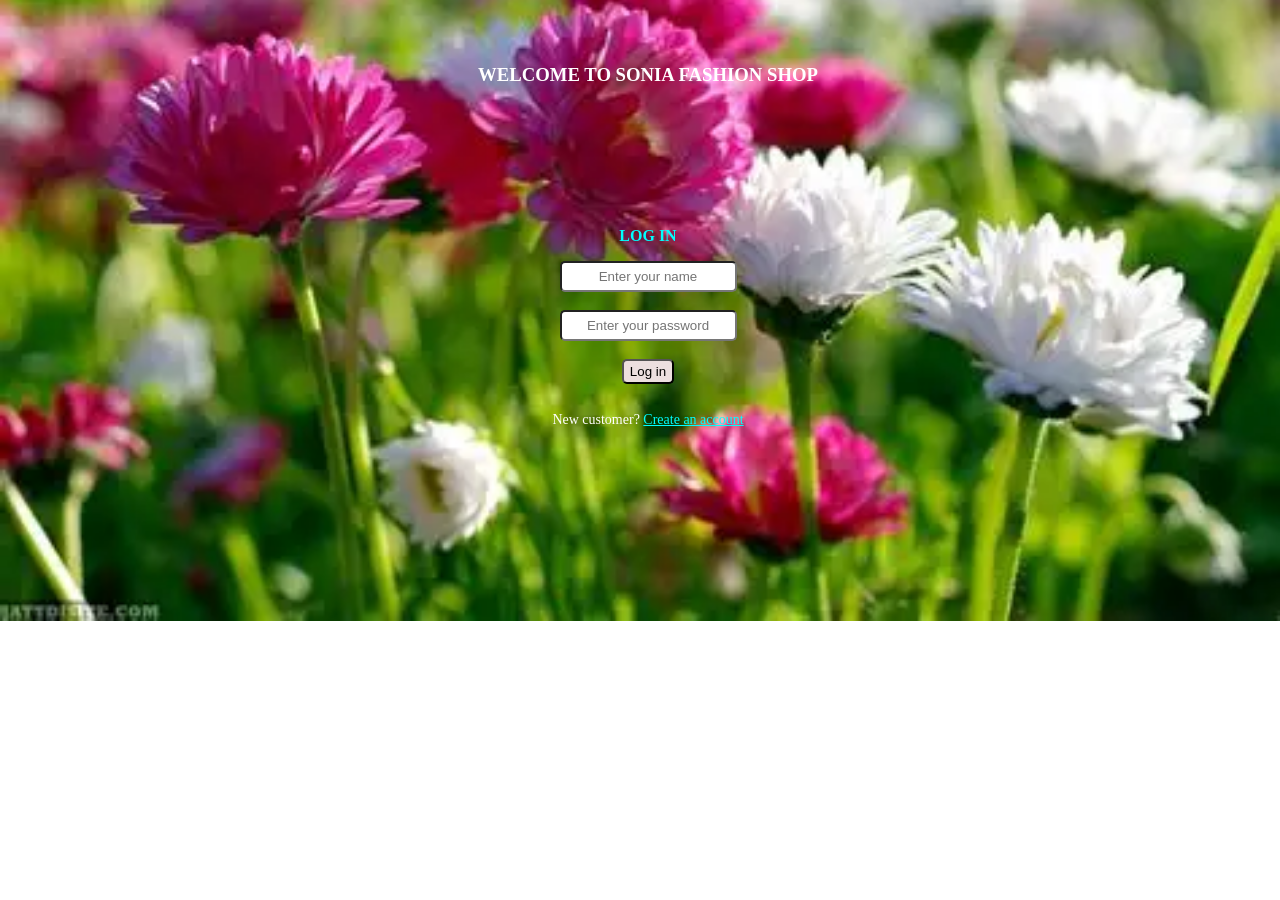
<file: index.html>
<!DOCTYPE html>
<html lang="en">
<head>
    <meta charset="UTF-8">
    <meta name="viewport" content="width=device-width, initial-scale=1.0">
    <title>flower project</title>
    <link rel="stylesheet" href="style.css">
    <link rel="stylesheet" href="index.css">
    
</head>
<body>
    <video autoplay muted loop id="bg-video">
    <source src="vide.mp4" type="video/mp4">
</video>
<div class="content">
    <nav>
    <a href="index.html">Home</a>
    <a href="flower birthday.html">Birthday Flowers</a>
    <a href="symp.html">Sympathy</a>
    <a href="gifl flower.html">Gift Flowers</a>
    <a href="contact.html">Contact Us</a>
    <a href="cart.html">🛒Cart (<span id="cart-count">0</span>)</a>
    <a href="log in.html">Log Out</a>
    
</nav>
    <p >At our flower shop,we believe every bloom tells a story.<br>
        we are passionate about bringing beauty,freshness and <br>emotion into
    every arrangment we create.from elegant bouquetes to custom <br>floral
designs,our flowers are carefully selected to ensure<br> quality,color and long
lasting frshness.</p>

<div class="about-img">
    <img src="1.webp">
</div>
<p>Whether you are celebrating a special moment,expressing love,<br>
    offering confort,or simply brightening someone's day,we are<br>here 
to help you it perfectly with flowers🌸🌹💐</p>
<div>
<script src="script.js"></script>
    
</body>
</html>
</file>
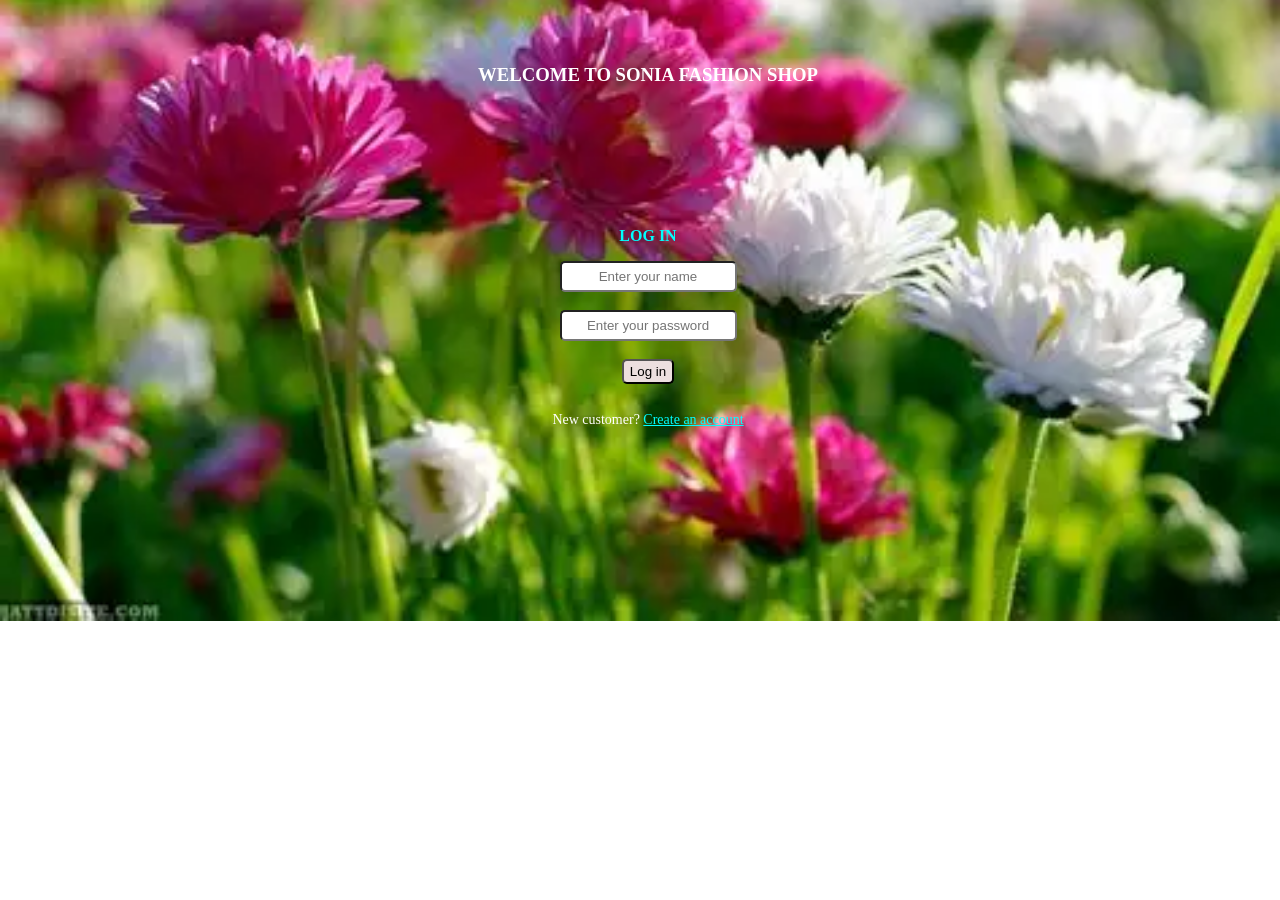
<file: contact.html>
<!DOCTYPE html>
<html lang="en">
<head>
    <meta charset="UTF-8">
    <meta name="viewport" content="width=device-width, initial-scale=1.0">
    <title>flower project</title>
    <link rel="stylesheet" href="css.css">
    
</head>
<body>
    <nav>
    <a href="index.html">Home</a>
    <a href="flower birthday.html">Birthday Flowers</a>
    <a href="symp.html">Sympathy</a>
    <a href="gifl flower.html">Gift Flowers</a>
    <a href="contact.html">Contact Us</a>
    <a href="cart.html">🛒Cart (<span id="cart-count">0</span>)</a>
    <a href="log in.html">Log Out</a>
</nav>
   <div class="container">

        <header>
            <h1 style="color: rgb(0, 0, 0);">Sonia Flower Shop</h1>
            <p>We bring beauty to your moments 🌸</p>
        </header>

        <div class="main-image">
            <img src="loc.webp" alt="Shop Location">
        </div>

       <section class="contact">
    <a href="https://instagram.com/sonia_flower_shop" class="contact-item" target="_blank">
        <img src="ins.webp" alt="Instagram">
        <span>SoniaFlowerShop</span>
    </a>

    <a href="https://wa.me/250793394449" class="contact-item" target="_blank">
        <img src="wh.webp" alt="WhatsApp">
        <span>Message us on WhatsApp</span>
    </a>

    <div class="contact-item">
        <img src="ph.webp" alt="Phone">
        <span>
            <a href="tel:+250793394449">+250 793 394 449</a> / 
            <a href="tel:0782232701">0782 232 701</a>
        </span>
    </div>
</section>
        <a href="index.html">
            <button class="back">Back</button>
        </a>

    </div>
<script src="script.js"></script>
    </body>
    </body>
    </html>
</file>
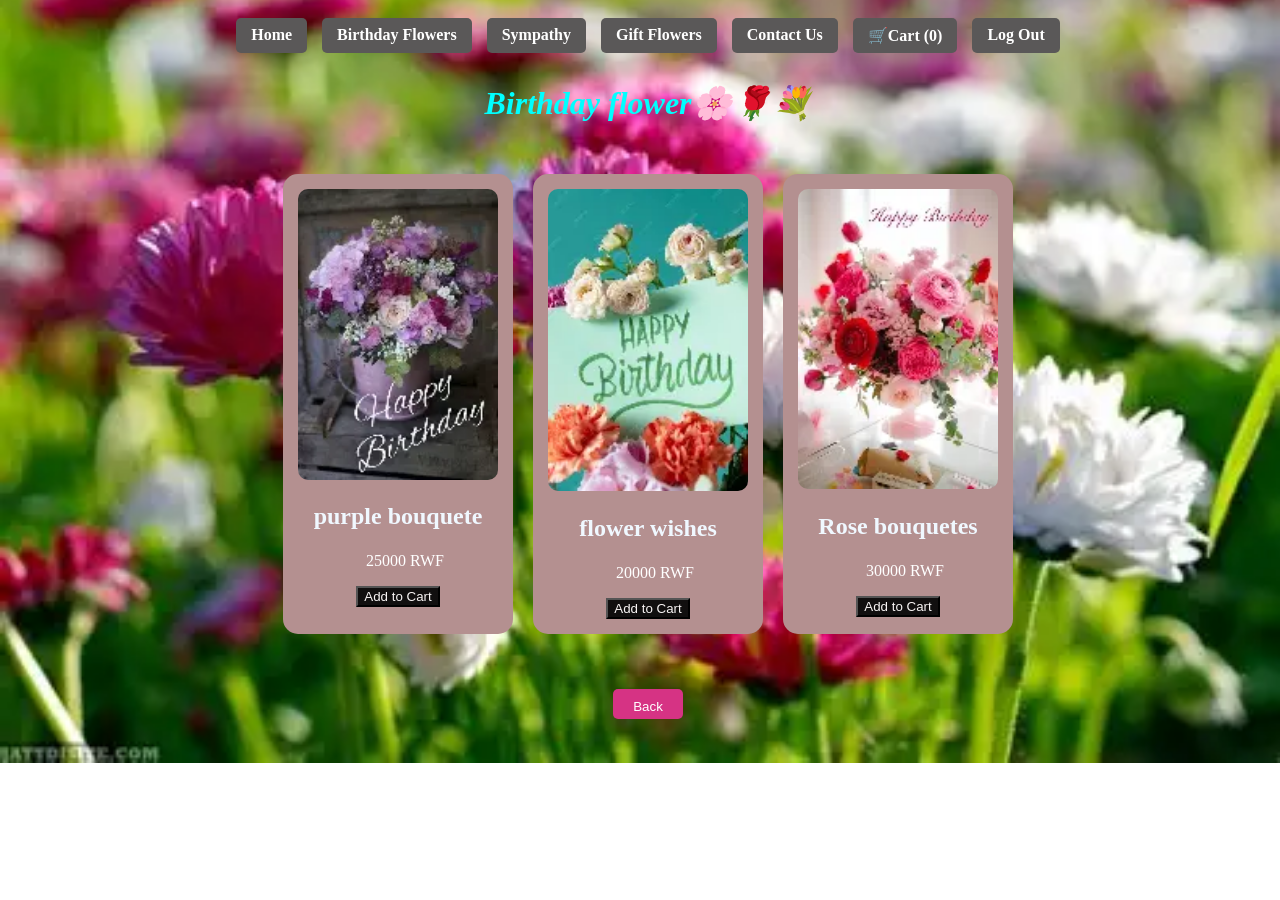
<file: flower birthday.html>
<!DOCTYPE html>
<html lang="en">
<head>
    <meta charset="UTF-8">
    <meta name="viewport" content="width=device-width, initial-scale=1.0">
    <title>flower project</title>
    <link rel="stylesheet" href="style.css">
    
</head>
<body>
  <nav>
    <a href="index.html">Home</a>
    <a href="flower birthday.html">Birthday Flowers</a>
    <a href="symp.html">Sympathy</a>
    <a href="gifl flower.html">Gift Flowers</a>
    <a href="contact.html">Contact Us</a>
     <a href="cart.html">🛒Cart (<span id="cart-count">0</span>)</a>
    <a href="log in.html">Log Out</a>
   
</nav>
    <h1 style="color: aqua;"><i>Birthday flower🌸🌹💐</i></h1>
    
    
   
    <section class="flower">
    <div class="card">
      <img src="6.webp" alt="Tulip">
        <h2>purple bouquete</h2>
         <p class="price">25000 RWF</p>
        <button class="buy-btn" data-name="purple Bouquet" data-price="25000">Add to Cart</button>
    
    </div>
    <div class="card">
      <img src="4.webp" alt="Tulip">
        <h2>flower wishes</h2>
        <p class="price">20000 RWF</p>
<button class="buy-btn" data-name="Flower-Wishes" data-price="20000">Add to Cart</button>
    
        
    </div>

    <div class="card">
      <img src="5.webp" alt="Tulip">
        <h2>Rose bouquetes</h2>
        <p class="price">30000 RWF</p>
        <button class="buy-btn" data-name="Rose-Bouquete" data-price="30000">Add to Cart</button>
    
         
    
    </div>
    </section>
    <a href="index.html">
    <button class="back"> Back</button>
    <script src="script.js"></script>
    </body>
    </html>
</file>
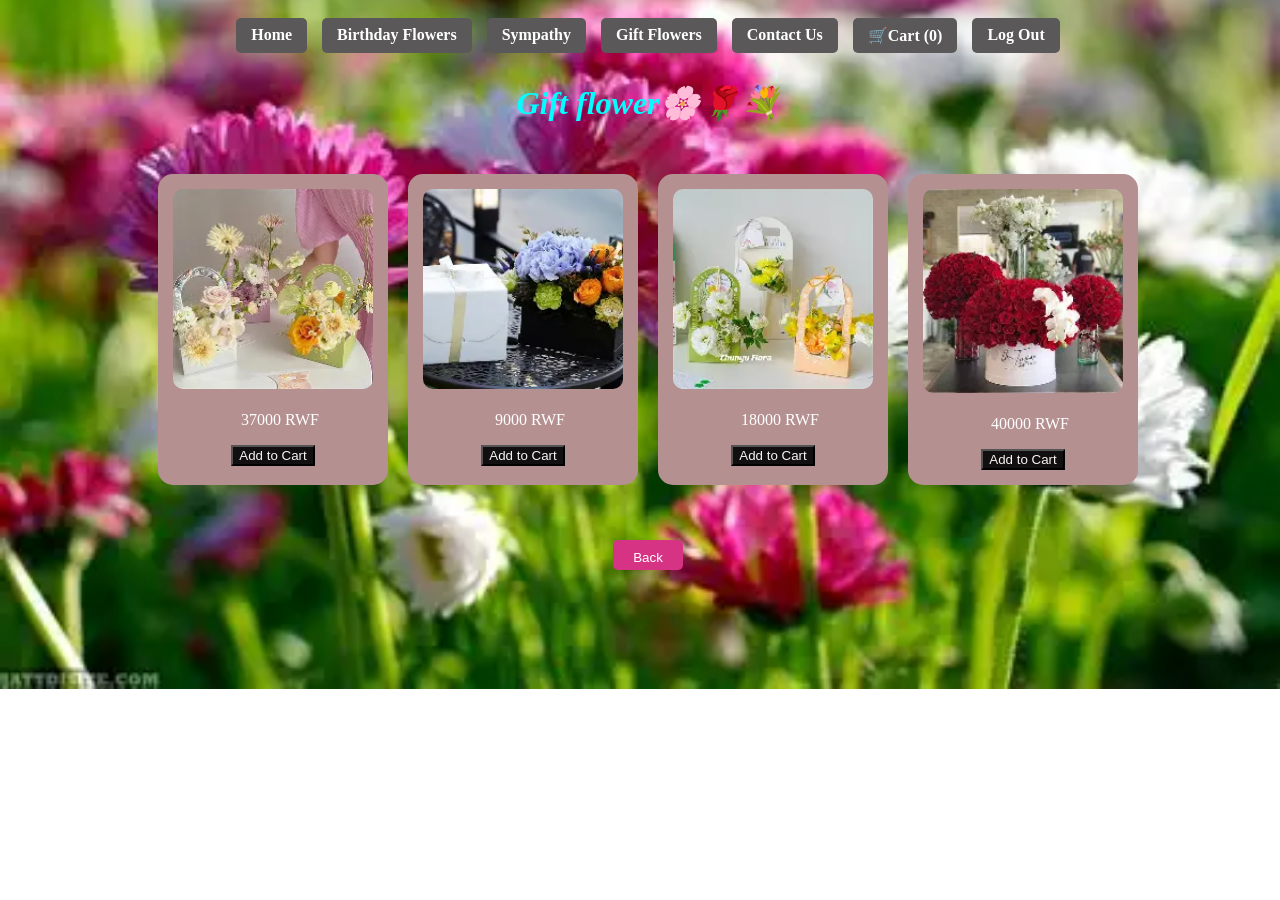
<file: gifl flower.html>
<!DOCTYPE html>
<html lang="en">
<head>
    <meta charset="UTF-8">
    <meta name="viewport" content="width=device-width, initial-scale=1.0">
    <title>flower project</title>
    <link rel="stylesheet" href="style.css">
    
</head>
<body>
  <nav>
    <a href="index.html">Home</a>
    <a href="flower birthday.html">Birthday Flowers</a>
    <a href="symp.html">Sympathy</a>
    <a href="gifl flower.html">Gift Flowers</a>
    <a href="contact.html">Contact Us</a>
    <a href="cart.html">🛒Cart (<span id="cart-count">0</span>)</a>
     <a href="log in.html">Log Out</a>
</nav>
    <h1 style="color: aqua;"><i>Gift flower🌸🌹💐</i></h1>
    
    <section class="flower">
    <div class="card">
      <img src="g4.webp" alt="Tulip">
      <p class="price">37000 RWF</p>
        <button class="buy-btn" data-name="Best-gift-ever" data-price="37000">Add to Cart</button>
       
    
    </div>
    <div class="card">
      <img src="g5.webp" alt="Tulip">
      <p class="price">9000 RWF</p>
        <button class="buy-btn" data-name="Lovers-Gift" data-price="9000">Add to Cart</button>
    
    </div>

    <div class="card">
      <img src="g6.webp" alt="Tulip">
      <p class="price">18000 RWF</p>
        <button class="buy-btn" data-name="Friend-gift" data-price="18000">Add to Cart</button>
       
    </div>

    <div class="card">
      <img src="g7.webp" alt="Tulip">
      <p class="price">40000 RWF</p>
        <button class="buy-btn" data-name="Lovely-Bouquet" data-price="40000">Add to Cart</button>

    </div>

    </section>
    <a href="symp.html">
    <button class="back"> Back</button>
    </a>
    <script src="script.js"></script>
    </body>
    </html>
</file>
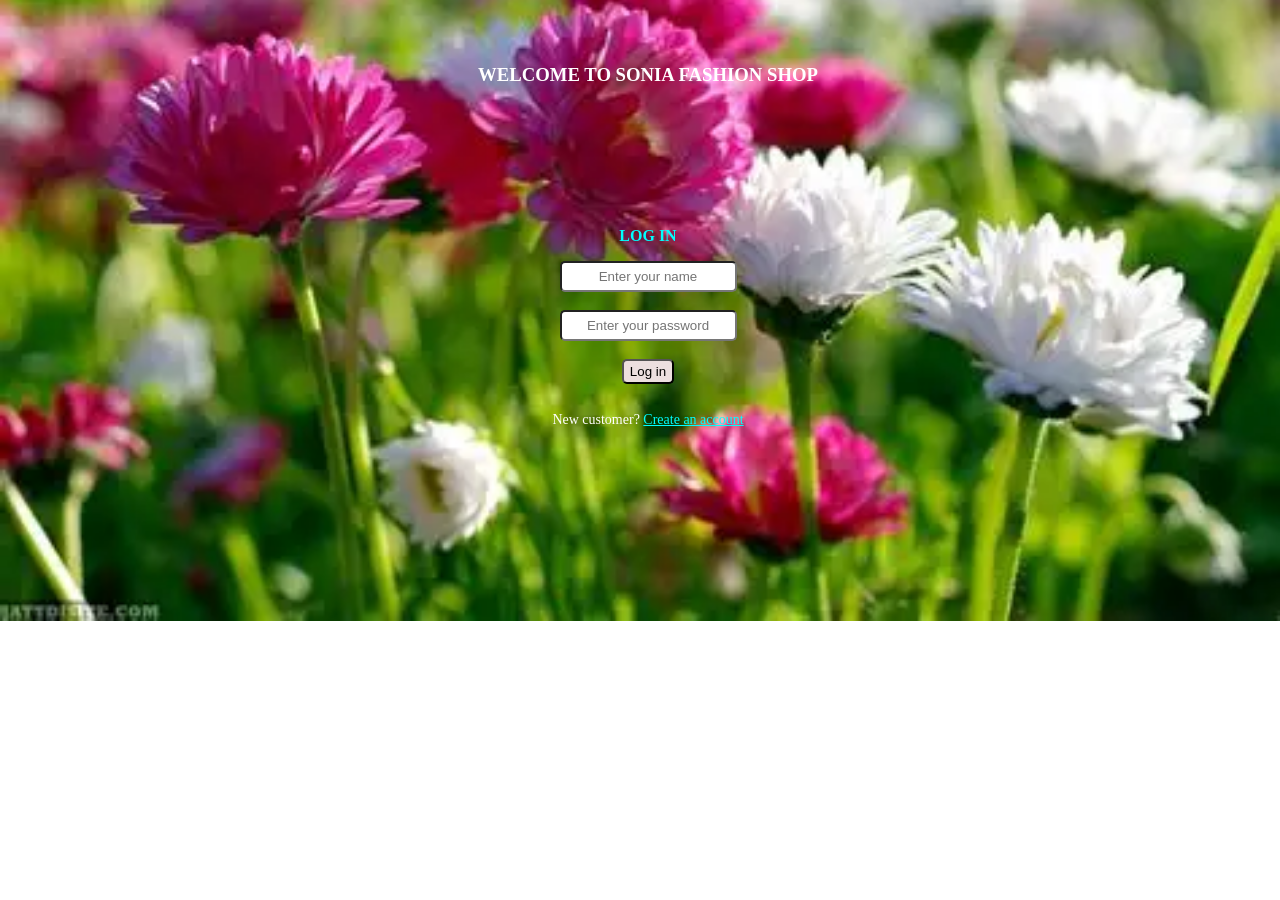
<file: log in.html>
<!DOCTYPE html>
<html lang="en">
<head>
    <meta charset="UTF-8">
    <meta name="viewport" content="width=device-width, initial-scale=1.0">
    <title>Login - Sonia Flower Shop</title>
    <link rel="stylesheet" href="style.css">
</head>
<body>
    <header>
       
        <h3 style="margin-top: 5%;text-align: center; color: white;">WELCOME TO SONIA FASHION SHOP</h3> 
    </header>

    <div id="body">
        <p style="margin-top: 10%;text-align: center; color: aqua; font-weight: bold;margin-right: 7%;">LOG IN</p>
        <input type="text" id="login-name" placeholder="Enter your name"><br><br>
        <input type="password" id="login-pass" placeholder="Enter your password"><br><br>
        
        <input type="button" id="login-submit" value="Log in" style="background-color: rgb(236, 223, 223); cursor: pointer;">
        
        <p style="color: white; font-size: 14px; margin-top: 15px;margin-right: 7%;">
            New customer? <a href="signup.html" style="color: aqua;">Create an account</a>
        </p>
    </div>

    <script src="script.js"></script>
</body>
</html>
</file>
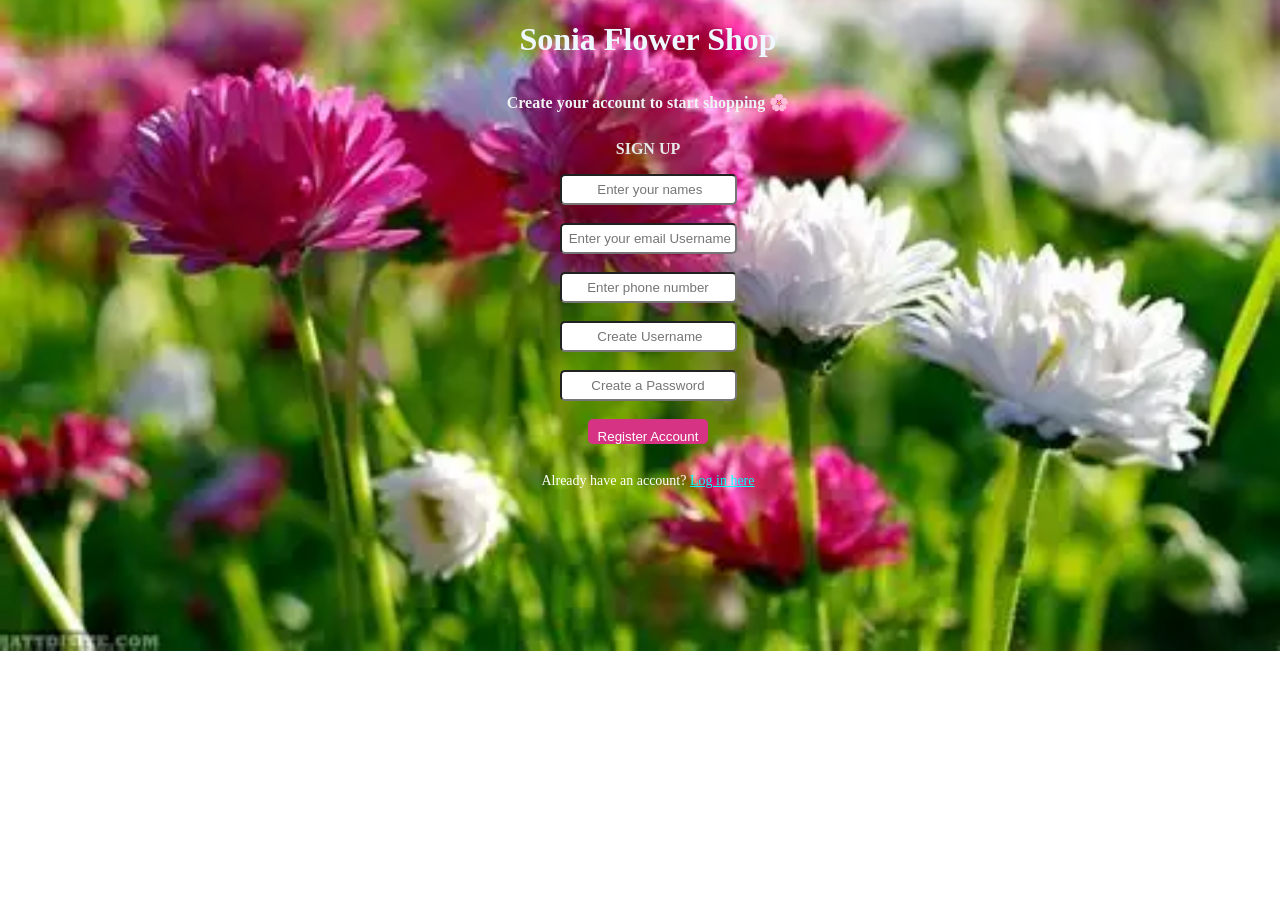
<file: signup.html>
<!DOCTYPE html>
<html lang="en">
<head>
    <meta charset="UTF-8">
    <meta name="viewport" content="width=device-width, initial-scale=1.0">
    <title>Sign Up - Sonia Flower Shop</title>
    <link rel="stylesheet" href="style.css">
</head>
<body>
    <header>
        
        
        <h1 style="color: aliceblue;">Sonia Flower Shop</h1>
        <p style="text-align: center; color: rgb(239, 243, 243); font-weight: bold;margin-right: 7%;">Create your account to start shopping 🌸</p>
    </header>

    <div id="body">
        <p style="text-align: center; color: rgb(230, 233, 233); font-weight: bold;margin-right: 7%;">SIGN UP</p>
        <input type="text" id="names" placeholder=" Enter your names"><br><br>
        <input type="email" id="email" placeholder=" Enter your email Username"><br><br>
        <input type="tel" id="phone" placeholder="Enter phone number"><br><br>
        <input type="text" id="signup-name" placeholder=" Create Username"><br><br>
        <input type="password" id="signup-pass" placeholder="Create a Password"><br><br>
        
        <input type="button" id="signup-btn" value="Register Account" style="background-color: #d63384; color: white; padding: 10px; border-radius: 5px; cursor: pointer; border: none;">
        
        <p style="color: white; font-size: 14px; margin-top: 15px;margin-right: 7%;">
            Already have an account? <a href="log in.html" style="color: aqua;">Log in here</a>
        </p>
    </div>
    <script src="script.js"></script>
</body>
</html>
</file>
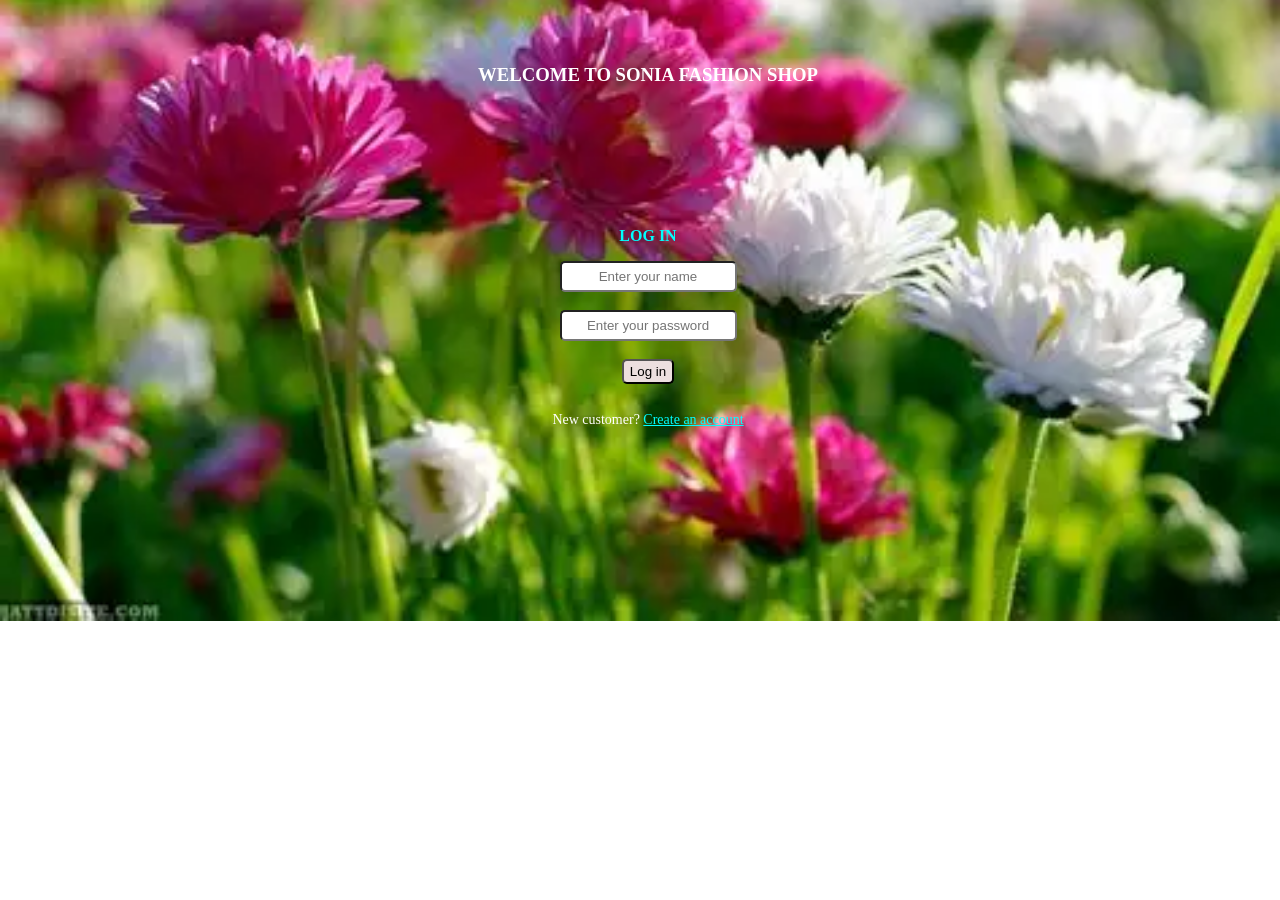
<file: symp.html>
<!DOCTYPE html>
<html lang="en">
<head>
    <meta charset="UTF-8">
    <meta name="viewport" content="width=device-width, initial-scale=1.0">
    <title>flower project</title>
    <link rel="stylesheet" href="style.css">
    
</head>
<body>
  <nav>
    <a href="index.html">Home</a>
    <a href="flower birthday.html">Birthday Flowers</a>
    <a href="symp.html">Sympathy</a>
    <a href="gifl flower.html">Gift Flowers</a>
    <a href="contact.html">Contact Us</a>
    <a href="cart.html">🛒Cart (<span id="cart-count">0</span>)</a>
    <a href="log in.html">Log Out</a>
</nav>
    <h1 style="color: aqua;"><i>sympanthy flower🌸🌹💐</i></h1>
    
    <section class="flower">
    <div class="card">
      <img src="s1.webp" alt="Tulip">
      <p class="price">12000 RWF</p>
        <button class="buy-btn" data-name="funeral- Bouquet" data-price="12000">Add to Cart</button>
       
    
    </div>
    <div class="card">
      <img src="s2.webp" alt="Tulip">
      <p class="price">20000 RWF</p>
        <button class="buy-btn" data-name=" best-funeral-Bouquet" data-price="20000">Add to Cart</button>
    
    </div>

    <div class="card">
      <img src="s3.webp" alt="Tulip">
      <p class="price">15000 RWF</p>
        <button class="buy-btn" data-name="funeral-flower" data-price="15000">Add to Cart</button>
       
    </div>

    <div class="card">
      <img src="s6.webp" alt="Tulip">
      <p class="price">10000 RWF</p>
        <button class="buy-btn" data-name=" Bouquet-funeral" data-price="10000">Add to Cart</button>

    </div>
    
    </section>
    <a href="flower birthday.html">
    <button class="back"> Back</button>
    </a>
    <script src="script.js"></script>
    </body>
    </html>
</file>
<file: style.css>
*{

    height: auto;
    text-align: center;
}
/* --- RESPONSIVE ADJUSTMENTS --- */

/* For Tablets (Screens smaller than 768px) */
@media screen and (max-width: 768px) {
    .main-image img {
        height: auto; /* Prevents stretching */
        width: 100%;
    }
    
    .contact {
        grid-template-columns: 1fr; /* Stack contact items in one column */
    }
}

/* For Mobile Phones (Screens smaller than 480px) */
@media screen and (max-width: 480px) {
    h1 {
        font-size: 24px; /* Shrink titles so they don't wrap weirdly */
    }
    
    #body {
        width: 95%; /* Give more room to the login/signup forms */
        margin: 0 auto;
    }

    nav {
        flex-direction: column; /* Stack menu links vertically */
        gap: 10px;
    }
}

/* Make sure all images are "Fluid" */

body{
    width: 100%;
    height: fit-content;
    background: url(background.webp)no-repeat;
    background-size: cover;
    background-position: center;
    
}
body::before{
background-color: aqua; 
    filter: blur(10px);
    z-index: -1;
    transform: scale(1.2)
    
}
img {
    max-width: 100%;
    height: auto;
}
input{
    display: inline;
    text-align: center; 
    background-color: white;
    width: auto;
    height: 25px;
    border-radius: 5px 5px 5px 5px;
    
   
}
img{

    width: 5%;
   

}
.log{
    width: 400px;
    height: 50%;
    background-color: white;
}
nav {

    padding: 10px 0;
    display: flex;
    justify-content: center;
    gap: 15px;
    position:relative;
    top: 0;
    z-index: 1000;
}

nav a {
    color: rgb(255, 255, 255);
    text-decoration: none;
    font-weight: bold;
    padding: 8px 15px;
    border-radius: 5px;
    transition: background 0.2s;
    background-color: #5a5858;
}

nav a:hover {
    background-color: #a37a8f;
}
.menu>ul{
padding-top:2%; 
}
.menu>ul>li{
display: inline;

padding-inline: 15%;

}
.menu>ul>li>input{
    background-color: antiquewhite;
    
}
p{
    color: rgb(255, 255, 255);
    padding-top: 1%;
    margin-left: 7%;
}
.about-img>p{
    padding-top: 0%;
}
.about-img>img{
    width: 30%;
}



.flower{
    display: flex;
    justify-content: center;
    gap: 20px;
    padding: 30px;
}
.card{
    border-radius: 15px;
   background-color: #b49090;
    padding: 15px;
    width: 200px;
    text-align: center;
    transition: transform 0.5s;
    
}

.card:hover{
transform: translateY(-5px);
    box-shadow: 0 5px 15px rgba(31, 30, 30, 0.1);
}

.card img {
    width: 100%;
    border-radius: 10px;
}
.card>h2{
    color: aliceblue;
}
.btn{
    background-color: aquamarine;position:absolute;
    margin-left: 30%;
   height:40px;
    
    
}
.btn:hover{
     transform: scale(1.05); 
}
.back{
    background-color: aqua;
    height: 30px;
    box-shadow: rgb(230, 221, 221);
}
.back:hover{
    transform: scale(1.05);
}




.container {
    text-align: center;
    padding: 10px;
}


.main-image img {
    width: 90%;
    height: 400px;
    border-radius: 10px;
    margin: 10px 0;
    
}

.contact {
    display: grid;
    grid-template-columns: repeat(auto-fit, minmax(250px, 1fr));
    gap: 20px;
    margin-top: 30px;
}

/* Individual item styling */
.contact-item {
    display: flex;
    align-items: center;
    padding: 15px;
    background: #fff5f7; /* Soft floral pink */
    border-radius: 10px;
    text-decoration: none;
    color: #333;
    transition: transform 0.3s ease;
}

.contact-item:hover {
    transform: translateY(-5px);
    box-shadow: 0 5px 15px rgba(0,0,0,0.1);
}

.contact-item img {
    width: 40px;
    height: 40px;
    margin-right: 15px;
}

.back {
    margin-top: 25px;
    padding: 10px 20px;
    border: none;
    background: #d63384;
    color: white;
    border-radius: 5px;
    cursor: pointer;
}

.back:hover {
    background: #b02a6f;
}
.buy-btn{
color: rgb(248, 244, 244);
background-color: #110f0f;
}
</file>
<file: index.css>
#bg-video {
    position: fixed;
    top: 0;
    left: 0;
    width: 100%;
    height: 100%;
    object-fit: cover;
    z-index: -1;
}


.content {
    position: relative;
    z-index: 1;
    text-align: center;
    color: white;
    margin-top: 30px;
}


body::after {
    content: "";
    position: fixed;
    top: 0;
    left: 0;
    width: 100%;
    height: 100%;
    background: rgba(65, 64, 64, 0.4);
    z-index: 0;
}
</file>
<file: css.css>
*{
    
    height: auto;
    text-align: center;
}

/* --- RESPONSIVE ADJUSTMENTS --- */

/* For Tablets (Screens smaller than 768px) */
@media screen and (max-width: 768px) {
    .main-image img {
        height: auto; /* Prevents stretching */
        width: 100%;
    }
    
    .contact {
        grid-template-columns: 1fr; /* Stack contact items in one column */
    }
}

/* For Mobile Phones (Screens smaller than 480px) */
@media screen and (max-width: 480px) {
    h1 {
        font-size: 24px; /* Shrink titles so they don't wrap weirdly */
    }
    
    #body {
        width: 95%; /* Give more room to the login/signup forms */
        margin: 0 auto;
    }

    nav {
        flex-direction: column; /* Stack menu links vertically */
        gap: 10px;
    }
}

body{
    width: 100%;
    height: fit-content;
    background: url(background.webp)no-repeat;
    background-size: cover;
    background-position: center;
    
}
body::before{
background-color: rgba(7, 7, 7, 0.7); 
    filter: blur(8px);
    z-index: -1;
}
/* Make sure all images are "Fluid" */
img {
    max-width: 100%;
    height: auto;
}

nav {

    padding: 15px 0;
    display: flex;
    justify-content: center;
    gap: 20px;
    position:relative;
    top: 0;
    left: 0;
    z-index: 1000;
}

nav a {
    color: white;
    text-decoration: none;
    font-weight: bold;
    padding: 8px 15px;
    border-radius: 5px;
    transition: background 0.3s;
    background-color: #5a5858;
}

nav a:hover {
    background-color: #d63384;
   
}
.containe>header>h1 {
    color: #e2d8dd;
    margin-bottom: 5px;
}

.container>header>p {
    color: #e7e5e5;
    font-size: 14px;
}
.main-image img {
    width: 50%;
    height: 400px;
    margin: 10px 0;
    
}

.contact {
    display: grid;
    grid-template-columns: repeat(auto-fit, minmax(250px, 1fr));
    gap: 20px;
    margin-top: 30px;
}


.contact-item {
    display: flex;
    align-items: center;
    padding: 15px;
    background: rgb(75, 12, 64); 
    border-radius: 10px;
    text-decoration: none;
    color: #333;
    transition: transform 0.3s ease;
}

.contact-item:hover {
    transform: translateY(-5px);
    box-shadow: 0 5px 15px rgba(0,0,0,0.1);
}

.contact-item img {
    width: 40px;
    height: 40px;
    margin-right: 10px;
}
span{
    color: white;
}

.back {
    margin-top: 25px;
    padding: 10px 20px;
    border: none;
    background: #d63384;
    color: white;
    border-radius: 5px;
    cursor: pointer;
}

.back:hover {
    background: #b02a6f;
}
</file>
